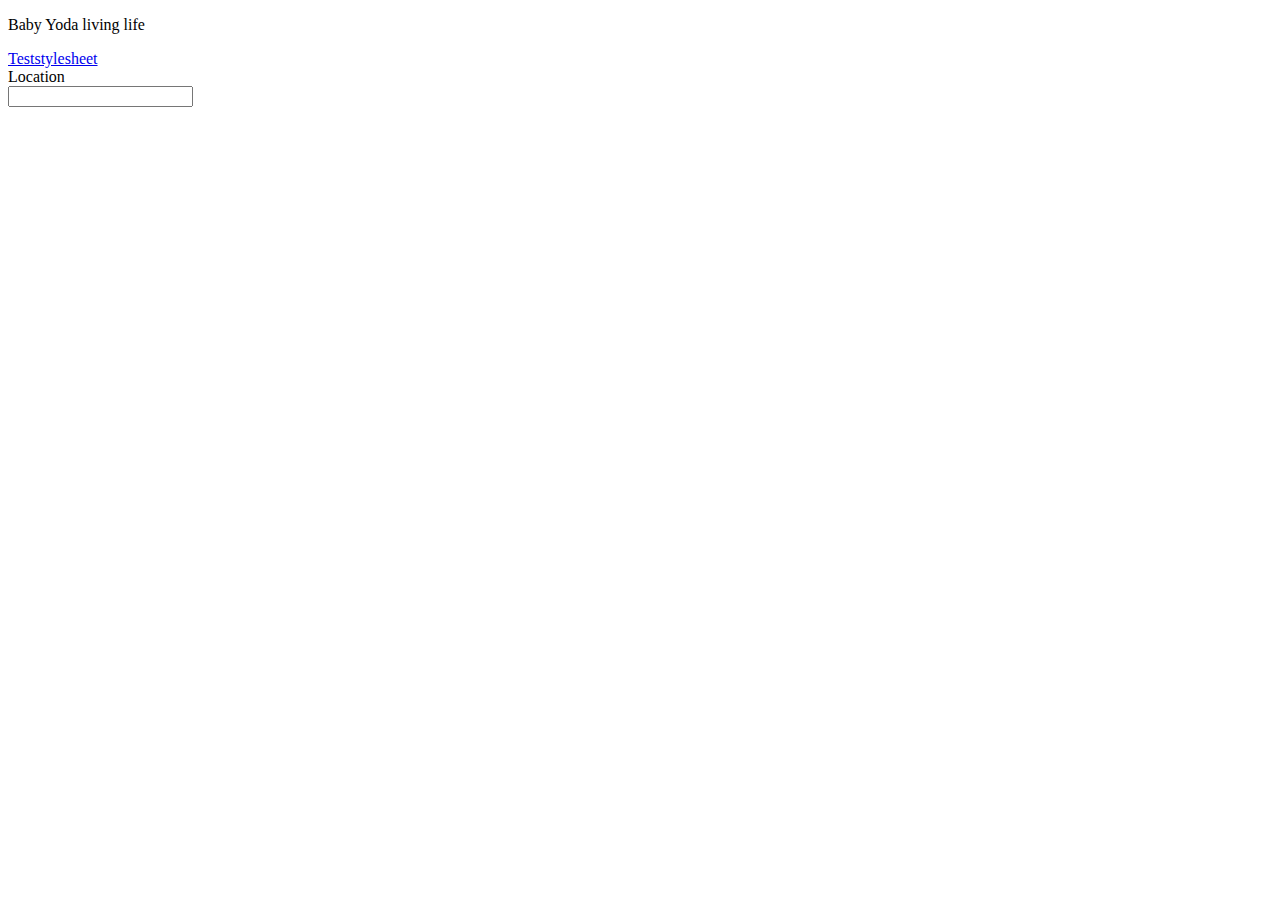
<file: weatherapp/templates/index.html>
<!DOCTYPE html>
<html lang="en">
	<head>
		<meta charset="UTF-8">
    	<meta http-equiv="X-UA-Compatible" content="IE=edge">
   		<meta name="viewport" content="width=device-width, initial-scale=2.0, user-scalable=yes, maximum-scale=5.0">
		<title> Weather APP </title>
		
		<link rel="stylesheet" href="cssfiles/indexst.css">
	</head>

	<body>

		<p> Baby Yoda living life </p>
		<a href="dailyavgtemps.html" target="_blank">Teststylesheet</a>

		<form>
			<label for="locationname">Location</label> <br>
			<input type="text" id="locationname" name="location">
		</form>



	</body>



</html>
</file>
<file: weatherapp/templates/cssfiles/indexst.css>
img {width: 100px;  border-radius: 50px; float:left; margin-right:10px}
p.sw {font-weight: bold;}
span.person {color:blue;}
</file>
